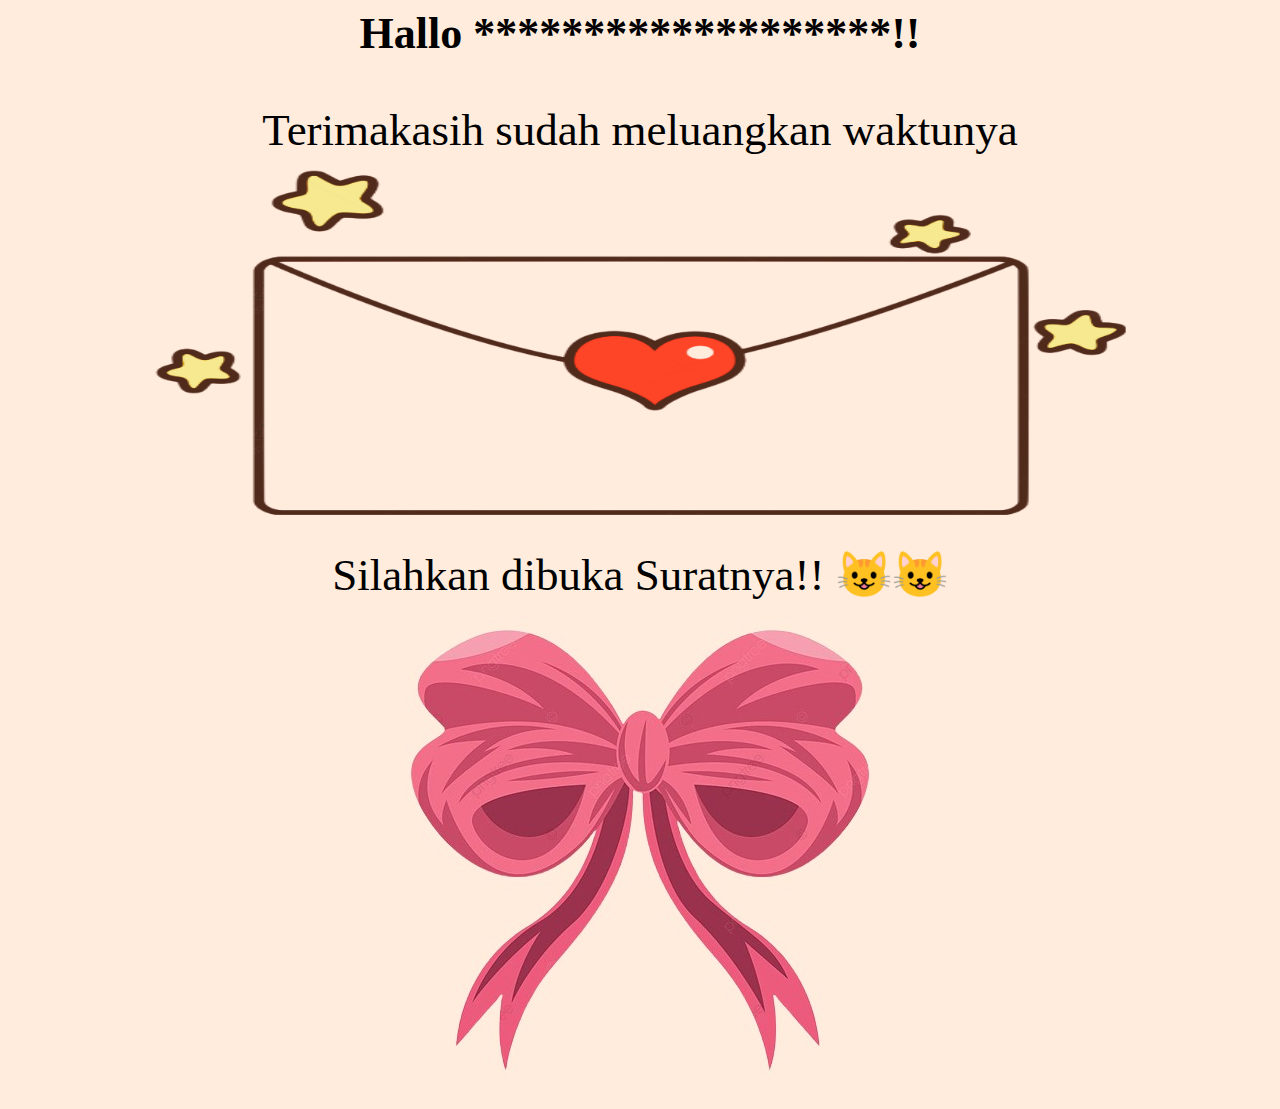
<file: index.html>
<html>
    <head>
        <link rel="stylesheet" href="luar.css"/>
    </head>
    <body> 
        <!-- Bagian Atas -->
        <div class= " box-ucapan">
            <h1 class="salam">Hallo *******************!!</h1>
            <p class="sapaan">Terimakasih sudah meluangkan waktunya</p>
        </div>
        <!-- Batas Atas -->
        <!-- Bagian Tengah -->
        <div class="box-amplop">
           <a href="isi.html" class="box-isi"> <img src="amplop.png" width="80%" height="100%" > </a>
        </div>
        <!-- Batas Tengah -->
        <!-- Bagian Bawah -->
        <div class="box-bawah">
            Silahkan dibuka Suratnya!! 😺😺
        </div>
        <!-- Batas Bawah -->
         <div class = pita>
            <img src="Pita.jpg">
         </div>
    </body>
</html>
</file>
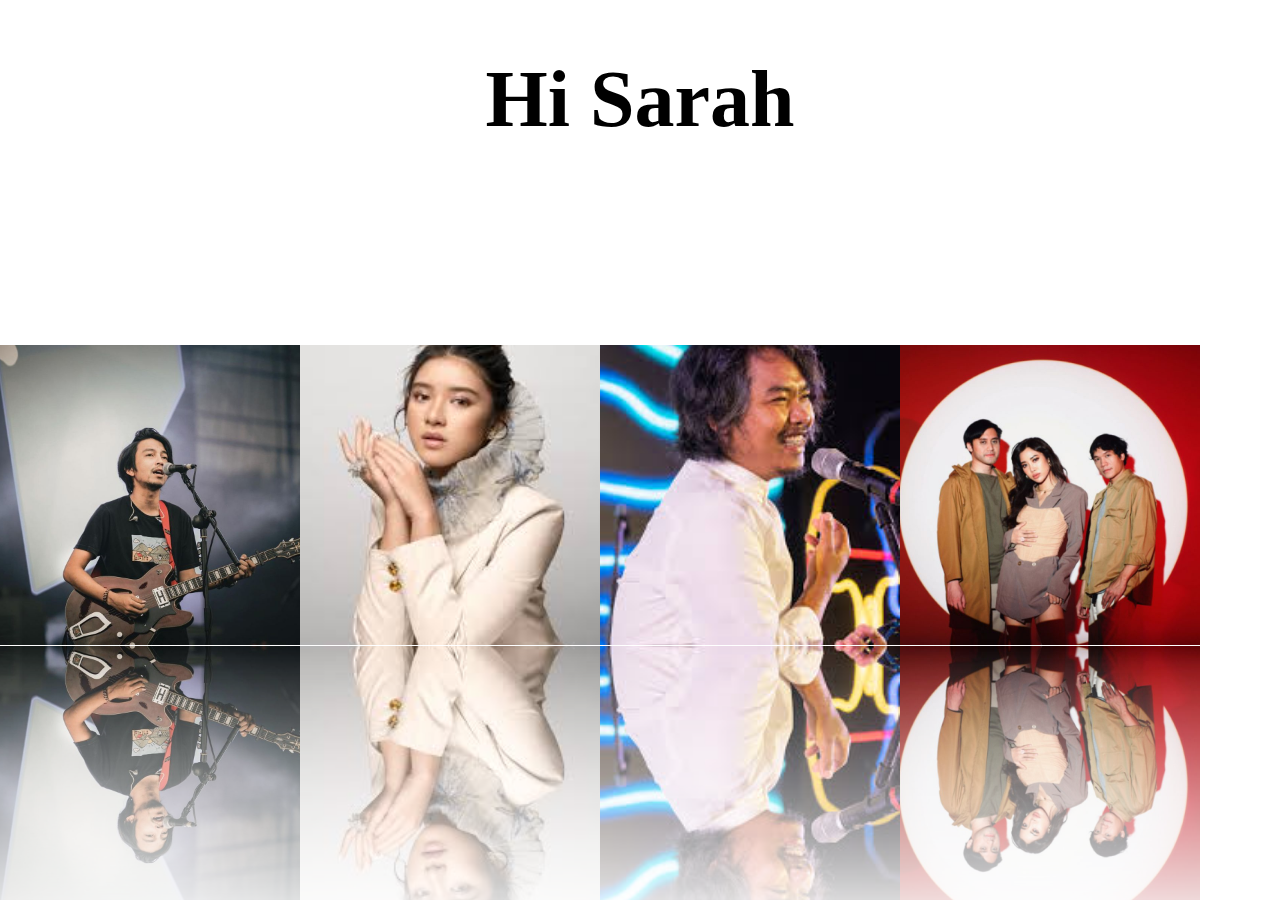
<file: isi.html>
<html>
    <head>
        <link rel="stylesheet" href="dalam.css"/>
    </head>
    <body>
        <div class="container">
            <h1 class="one">Hi Sarah</h1>

            <p class="two">Do you know them?</p>
        </div>
        <div class="artis">
            <p class="box"> <img src="Fiersa.jpeg" width="100%" height="100%"></p>
            <p class="box"><img src="Tiara.jpeg" width="100%" height="100%"></p>
            <p class="box"><img src="dodit.jpeg" width="100%" height="100%"></p>
            <p class="box"><img src="IMG_Vierra.jpg" width="100%" height="100%"></p>
        </div>
    </body>
</html>
</file>
<file: luar.css>
body{
    background-color: #ffecdc;
    font-family: cursive;

}
.box-ucapan{
    position: relative;
    text-align: center;
    align-items: last baseline;
    height: 10vh;
    background-color: none;
    font-size: 22;
}
.sapaan{
    font-size: 45;
}
.box-amplop{
    display: flex;
    justify-content: center;
    align-items:last baseline;
    height: 50vh;
    width: 100%;
}
.box-isi{
    height: 100%;
    width: 150%;
    display: flex;
    justify-content: center;
}
.box-bawah{
    position: relative;
    text-align: center;
    font-size: 45;
    /* background-color: aqua; */
}
.pita{
    /* background-color: black; */
    position: relative;
    justify-content: center;
    text-align: center;
}
</file>
<file: dalam.css>
/* flex-direction: column;
    border-radius: 40px; */
    /* box-shadow: 12px 10px 5px 11px rgba(0,0,0,0.75);
    -webkit-box-shadow: 12px 10px 5px 11px rgba(0,0,0,0.75);
    -moz-box-shadow: 12px 10px 5px 11px rgba(0,0,0,0.75);
    animation: 3s; */
body{
    font-family: cursive;
    margin: 0;
    font-size:40;
}
.container{
    height: 15vh;
    width: 100vw;
    position: relative;
    text-align: center;
    overflow: hidden;
    margin: auto;
}
.two{
    position: relative;
    text-align: center;
    justify-content: first baseline;
}
.artis{
    /* background-color: black;  */
    position: relative;
    display: flex;
    align-items: center;
    justify-content: last baseline;
    height: 80vh;
    transform-style: preserve-3d;
}
.box{
    position: relative;
    width: 300px;
    height: 300px;
    transition: 0.5s;
    -webkit-box-reflect: below 1px linear-gradient(transparent, #fff);
}
.box img{
    position: absolute;
    top: 0;
    left: 0;
    width: 100%;
    height: 100%;
    object-fit: cover;
}
</file>
